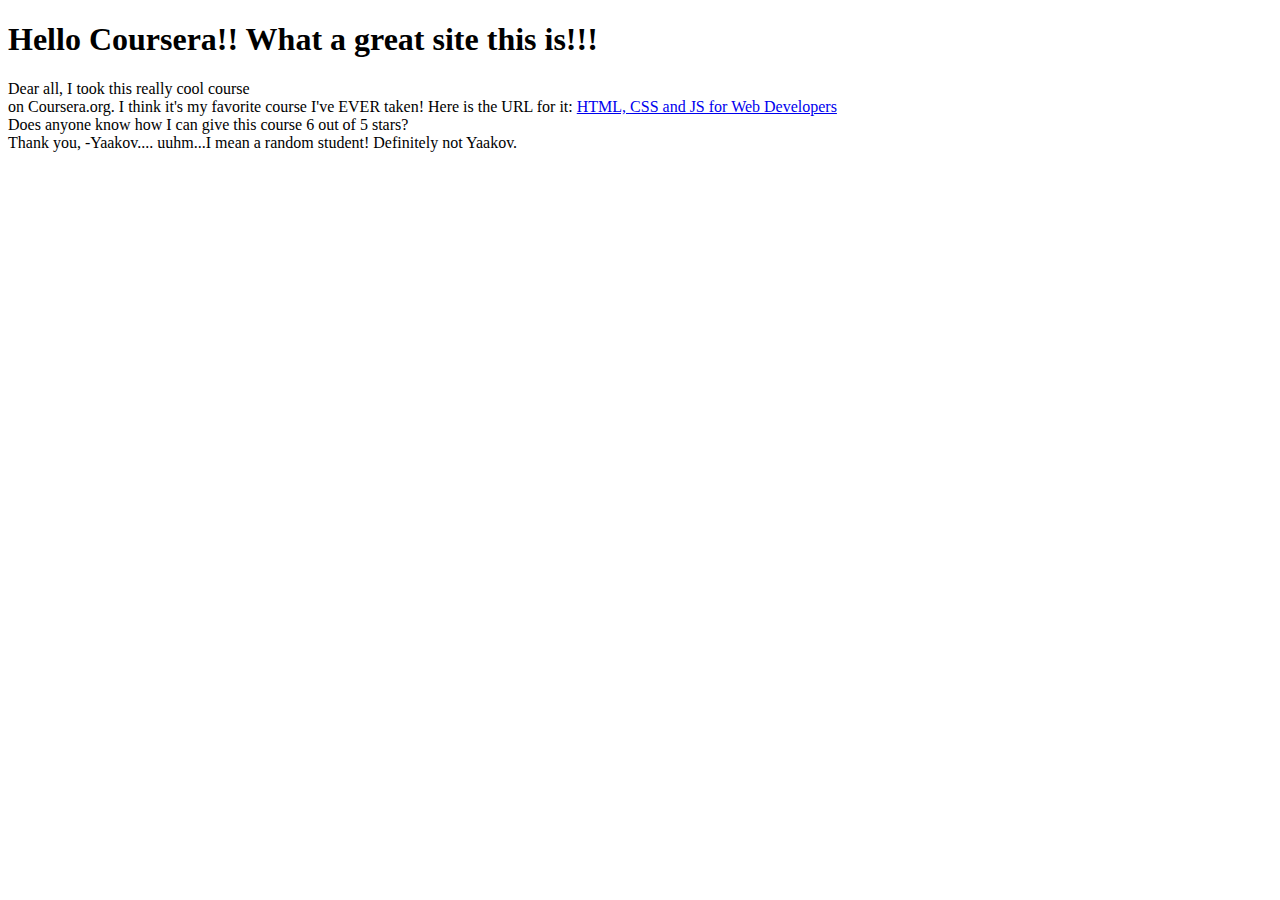
<file: site/index.html>
<!DOCTYPE html>
<html>
<head>
	<title>Hello Coursera!!</title>
</head>
<body>
<!--> <h1>Hello Coursera!! What a great site this is!!!</h1> <!-->
<div>Dear all,
<span>I took this really cool course
</span></div>
<span>on Coursera.org. I think it's
my favorite course I've EVER taken!
Here is the URL for it:
</span>
<a href="...">HTML, CSS and JS for Web Developers</a>
<div>
Does anyone know how I can give this course 6
out of 5 stars?
</div>
<div>
Thank you,
-Yaakov.... uuhm...I mean a random student! Definitely not Yaakov.
</div>
</body>
</html>
</file>
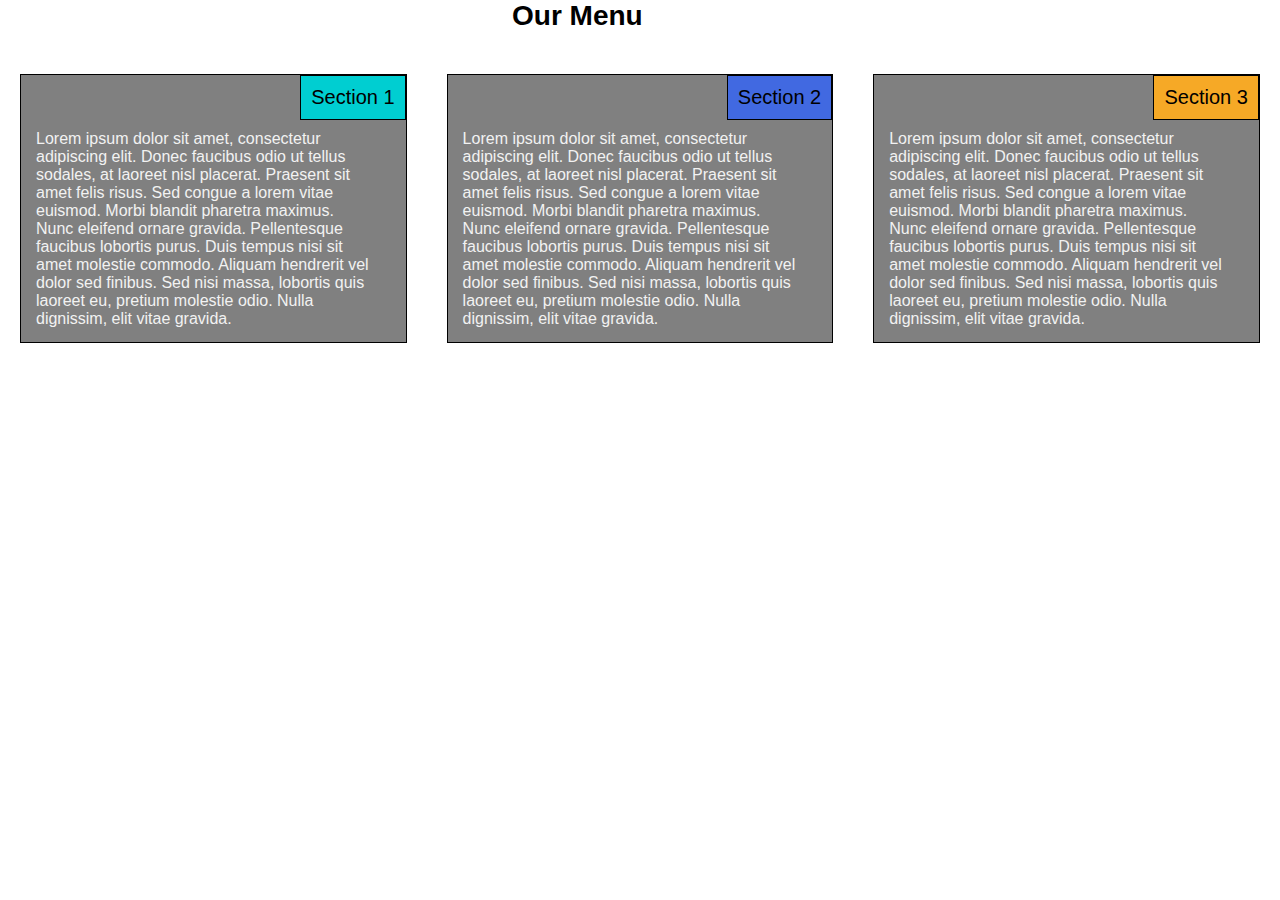
<file: coding-assignments/module-2-solution/index.html>
<!DOCTYPE html>
<html>
<head>
<meta charset="utf-8">
<meta name="viewport" content="width=device-width, initial-scale=1">
<title>Johns Hopkins Course - Module 2 Solution</title>
<link rel="stylesheet" type="text/css" href="css/module-2-solution.css">
</head>

<body>
<h1>Our Menu</h1>

<div class="row">

  <div class="section col-lg-4 col-md-6 col-sm-12">
  <div class = "buffer">
  <p class = "section-title" id = "section-1-title"> Section 1 </p> 
  <p class = "text-content"> Lorem ipsum dolor sit amet, consectetur adipiscing elit. Donec faucibus odio ut tellus sodales, at laoreet nisl placerat. Praesent sit amet felis risus. Sed congue a lorem vitae euismod. Morbi blandit pharetra maximus. Nunc eleifend ornare gravida. Pellentesque faucibus lobortis purus. Duis tempus nisi sit amet molestie commodo. Aliquam hendrerit vel dolor sed finibus. Sed nisi massa, lobortis quis laoreet eu, pretium molestie odio. Nulla dignissim, elit vitae gravida.</p>
  </div>
  </div>


  <div class="section col-lg-4 col-md-6 col-sm-12">
  <div class = "buffer">
  <p class = "section-title" id = "section-2-title" > Section 2 </p> 
  <p class = "text-content"> Lorem ipsum dolor sit amet, consectetur adipiscing elit. Donec faucibus odio ut tellus sodales, at laoreet nisl placerat. Praesent sit amet felis risus. Sed congue a lorem vitae euismod. Morbi blandit pharetra maximus. Nunc eleifend ornare gravida. Pellentesque faucibus lobortis purus. Duis tempus nisi sit amet molestie commodo. Aliquam hendrerit vel dolor sed finibus. Sed nisi massa, lobortis quis laoreet eu, pretium molestie odio. Nulla dignissim, elit vitae gravida.</p>
  </div>
  </div>


  <div class="section col-lg-4 col-md-12 col-sm-12">
  <div class = "buffer">
  <p class = "section-title" id = "section-3-title"  > Section 3 </p> 
  <p class = "text-content"> Lorem ipsum dolor sit amet, consectetur adipiscing elit. Donec faucibus odio ut tellus sodales, at laoreet nisl placerat. Praesent sit amet felis risus. Sed congue a lorem vitae euismod. Morbi blandit pharetra maximus. Nunc eleifend ornare gravida. Pellentesque faucibus lobortis purus. Duis tempus nisi sit amet molestie commodo. Aliquam hendrerit vel dolor sed finibus. Sed nisi massa, lobortis quis laoreet eu, pretium molestie odio. Nulla dignissim, elit vitae gravida.
</p>
</div>
</div>

</div>  <!-- end row -->

</body>
</html>
</file>
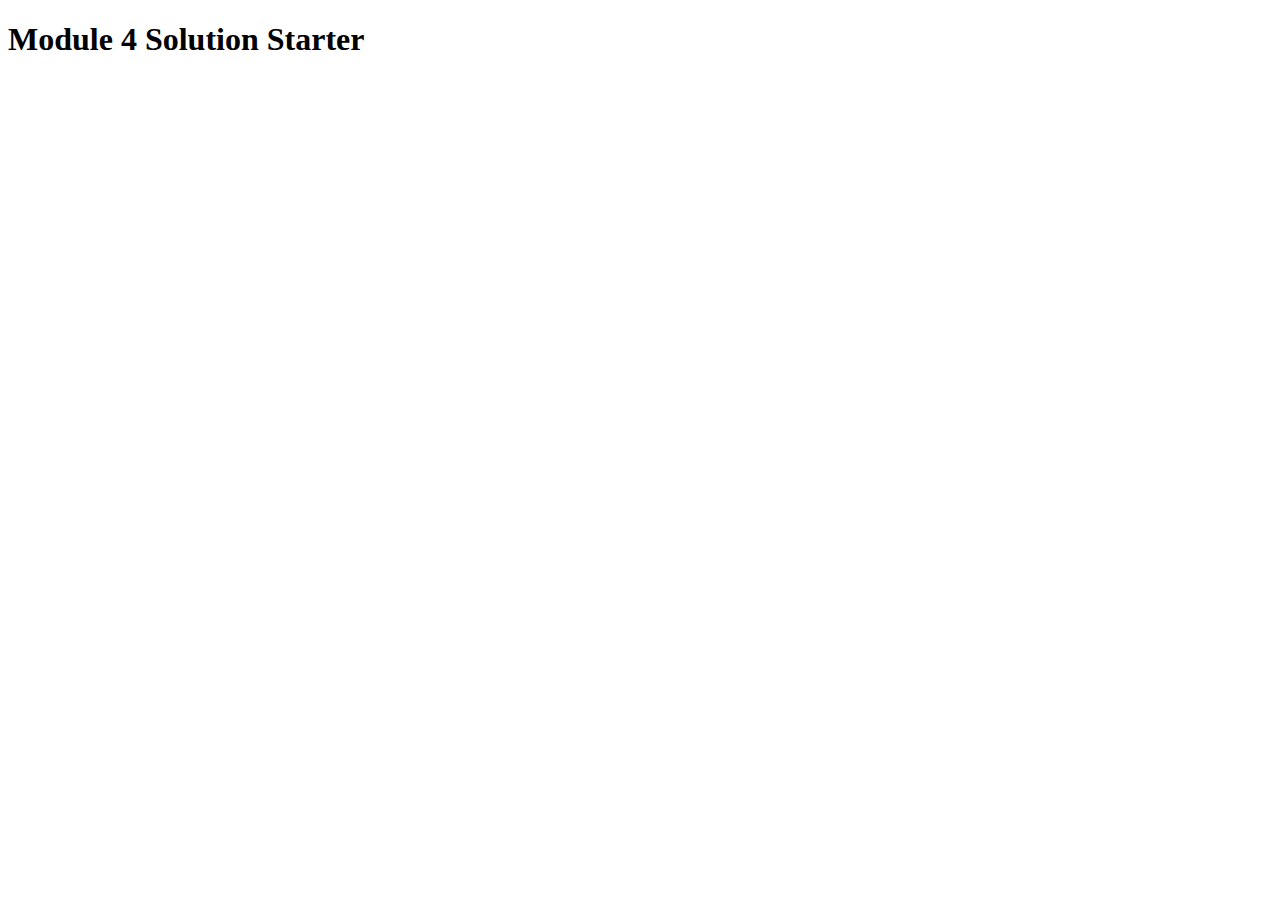
<file: coding-assignments/module-4-solution/index.html>
<!DOCTYPE html>
<html>
<head>
  <meta charset="utf-8">
  <title>Module 4 Solution Starter</title>
  <script>
    var names = []; // DO NOT REMOVE
  </script>
  <script src="SpeakHello.js"></script>
  <script src="SpeakGoodBye.js"></script>
  <script src="script.js"></script>
</head>
<body>
  <h1>Module 4 Solution Starter</h1>
</body>
</html>
</file>
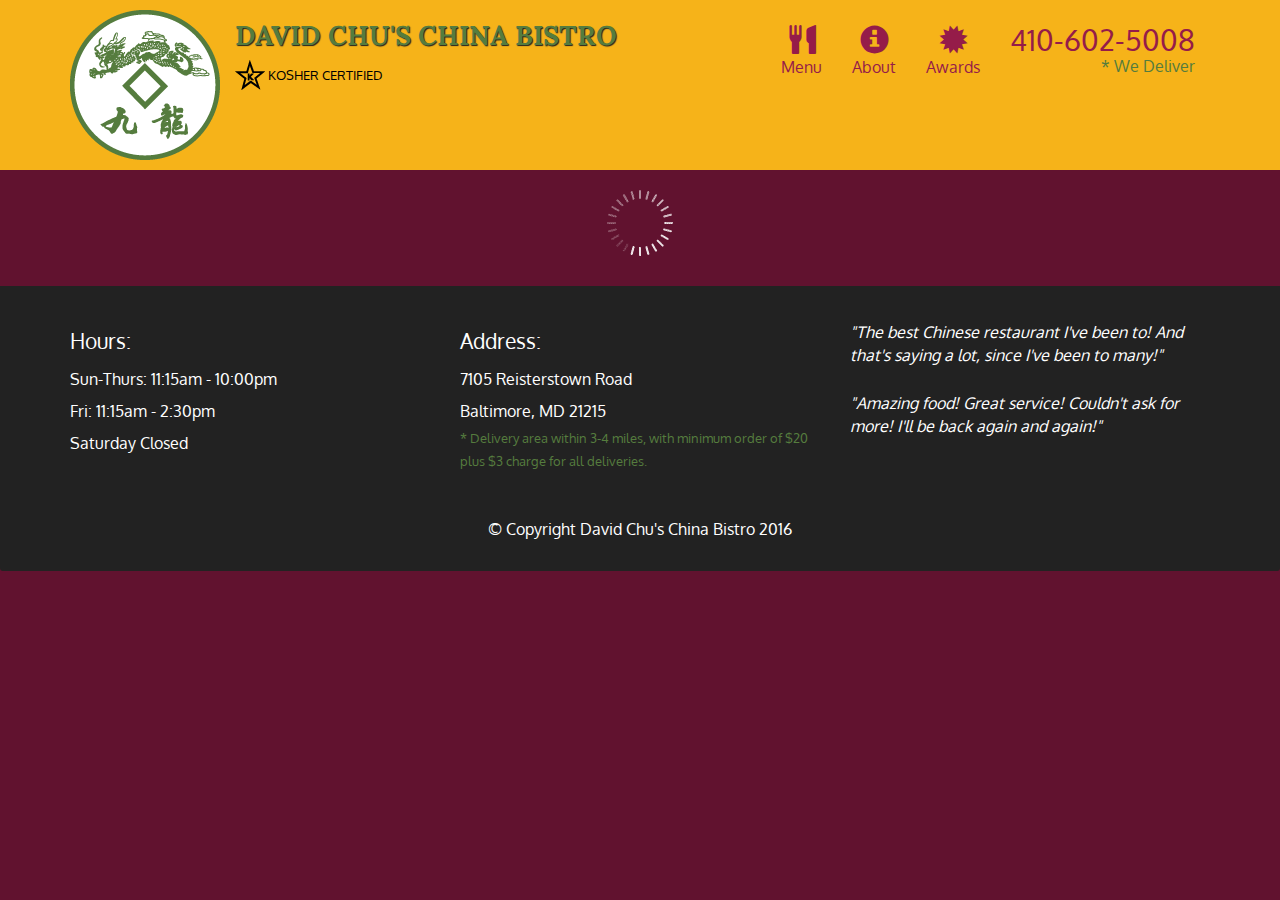
<file: coding-assignments/module-5-solution/index.html>
<!doctype html>
<html lang="en">
  <head>
    <meta charset="utf-8">
    <meta http-equiv="X-UA-Compatible" content="IE=edge">
    <meta name="viewport" content="width=device-width, initial-scale=1">
    <title>David Chu's China Bistro</title>
    <link rel="stylesheet" href="css/bootstrap.min.css">
    <link rel="stylesheet" href="css/styles.css">
    <link href='https://fonts.googleapis.com/css?family=Oxygen:400,300,700' rel='stylesheet' type='text/css'>
    <link href='https://fonts.googleapis.com/css?family=Lora' rel='stylesheet' type='text/css'>
  </head>
<body>
  <header>
    <nav id="header-nav" class="navbar navbar-default">
      <div class="container">
        <div class="navbar-header">
          <a href="index.html" class="pull-left visible-md visible-lg">
            <div id="logo-img" alt="Logo image"></div>
          </a>

          <div class="navbar-brand">
            <a href="index.html"><h1>David Chu's China Bistro</h1></a>
            <p>
              <img src="images/star-k-logo.png" alt="Kosher certification">
              <span>Kosher Certified</span>
            </p>
          </div>

          <button id="navbarToggle" type="button" class="navbar-toggle collapsed" data-toggle="collapse" data-target="#collapsable-nav" aria-expanded="false">
            <span class="sr-only">Toggle navigation</span>
            <span class="icon-bar"></span>
            <span class="icon-bar"></span>
            <span class="icon-bar"></span>
          </button>
        </div>
        
        <div id="collapsable-nav" class="collapse navbar-collapse">
           <ul id="nav-list" class="nav navbar-nav navbar-right">
            <li id="navHomeButton" class="visible-xs active">
              <a href="index.html">
                <span class="glyphicon glyphicon-home"></span> Home</a>
            </li>
            <li id="navMenuButton">
              <a href="#" onclick="$dc.loadMenuCategories();">
                <span class="glyphicon glyphicon-cutlery"></span><br class="hidden-xs"> Menu</a>
            </li>
            <li>
              <a href="#">
                <span class="glyphicon glyphicon-info-sign"></span><br class="hidden-xs"> About</a>
            </li>
            <li>
              <a href="#">
                <span class="glyphicon glyphicon-certificate"></span><br class="hidden-xs"> Awards</a>
            </li>
            <li id="phone" class="hidden-xs">
              <a href="tel:410-602-5008">
                <span>410-602-5008</span></a><div>* We Deliver</div>
            </li>
          </ul><!-- #nav-list -->
        </div><!-- .collapse .navbar-collapse -->
      </div><!-- .container -->
    </nav><!-- #header-nav -->
  </header>

  <div id="call-btn" class="visible-xs">
    <a class="btn" href="tel:410-602-5008">
    <span class="glyphicon glyphicon-earphone"></span>
    410-602-5008
    </a>
  </div>
  <div id="xs-deliver" class="text-center visible-xs">* We Deliver</div>

  <div id="main-content" class="container"></div>

  <footer class="panel-footer">
    <div class="container">
      <div class="row">
        <section id="hours" class="col-sm-4">
          <span>Hours:</span><br>
          Sun-Thurs: 11:15am - 10:00pm<br>
          Fri: 11:15am - 2:30pm<br>
          Saturday Closed
          <hr class="visible-xs">
        </section>
        <section id="address" class="col-sm-4">
          <span>Address:</span><br>
          7105 Reisterstown Road<br>
          Baltimore, MD 21215
          <p>* Delivery area within 3-4 miles, with minimum order of $20 plus $3 charge for all deliveries.</p>
          <hr class="visible-xs">
        </section>
        <section id="testimonials" class="col-sm-4">
          <p>"The best Chinese restaurant I've been to! And that's saying a lot, since I've been to many!"</p>
          <p>"Amazing food! Great service! Couldn't ask for more! I'll be back again and again!"</p>
        </section>
      </div>
      <div class="text-center">&copy; Copyright David Chu's China Bistro 2016</div>
    </div>
  </footer>

  <!-- jQuery (Bootstrap JS plugins depend on it) -->
  <script src="js/jquery-2.1.4.min.js"></script>
  <script src="js/bootstrap.min.js"></script>
  <script src="js/ajax-utils.js"></script>
  <script src="js/script.js"></script>
</body>
</html>
</file>
<file: coding-assignments/module-2-solution/css/module-2-solution.css>
/********** Base styles **********/
* {
  box-sizing: border-box;
  margin: 0;
  padding: 0;
  background-color: white;
  font-family: "Comic Sans MS", cursive, sans-serif;
 
}


h1 {
  width: 50%;
  margin-bottom: 15px;
  margin-left: 40%;
  margin-right: auto;

  font-size: 1.75em;
}


div.section {
  position: relative; 
  padding-top: 1.7em;
    
}


.buffer {
  width: 100%;
  position: relative;

  padding-right: 30px;
  padding-left: 15px;
  padding-bottom: 14px;

  border: 1px solid black;
  background-color: gray;
 
}

p.text-content {
  background-color: gray;
  color: #f2f2f2;
  padding-top: 55px;
}

p.section-title 
{
    /* wsl positioning */
  /*float: right;
  float: top; */

  position: absolute;
  top: 0;
  right: 0;

  width: auto;
  padding: 10px;
  padding-right: 10px;
  padding-left: 10px;
  /* padding-right: 20px; */
  /*margin-right: 20px; */
  font-size: 1.25em;
  border: 1px solid black;
  
}




p#section-1-title {
  background-color: #00ced1;
}
p#section-2-title {
  background-color: #4169e1;
}

p#section-3-title {
  background-color: #f6a926;
}


/* Simple Responsive Framework. */
.row {
  width: 100%;
}


/********** Large devices only (such as desktops)**********/
@media (min-width: 992px) {
  .col-lg-1, .col-lg-2, .col-lg-3, .col-lg-4, .col-lg-5, .col-lg-6, .col-lg-7, .col-lg-8, .col-lg-9, .col-lg-10, .col-lg-11, .col-lg-12 {
    float: left;
    position: absolute;
    padding-left: 20px;
    padding-right: 20px;
    padding-bottom: 20px;
   
  }
  .col-lg-1 {
    width: 8.33%;
  }
  .col-lg-2 {
    width: 16.66%;
  }
  .col-lg-3 {
    width: 25%;
  }
  .col-lg-4 {
    width: 33.33%;
  }
  .col-lg-5 {
    width: 41.66%;
  }
  .col-lg-6 {
    width: 50%;
  }
  .col-lg-7 {
    width: 58.33%;
  }
  .col-lg-8 {
    width: 66.66%;
  }
  .col-lg-9 {
    width: 74.99%;
  }
  .col-lg-10 {
    width: 83.33%;
  }
  .col-lg-11 {
    width: 91.66%;
  }
  .col-lg-12 {
    width: 100%;
  }
}

/********** Medium devices only (such as tablets) **********/
@media (min-width: 768px) and (max-width: 991px) {
  .col-md-1, .col-md-2, .col-md-3, .col-md-4, .col-md-5, .col-md-6, .col-md-7, .col-md-8, .col-md-9, .col-md-10, .col-md-11, .col-md-12 {
    float: left;
    position: absolute;
    padding-left: 20px;
    padding-right: 20px;
    padding-bottom: 20px;
   
  }
  .col-md-1 {
    width: 8.33%;
  }
  .col-md-2 {
    width: 16.66%;
  }
  .col-md-3 {
    width: 25%;
  }
  .col-md-4 {
    width: 33.33%;
  }
  .col-md-5 {
    width: 41.66%;
  }
  .col-md-6 {
    width: 50%;
  }
  .col-md-7 {
    width: 58.33%;
  }
  .col-md-8 {
    width: 66.66%;
  }
  .col-md-9 {
    width: 74.99%;
  }
  .col-md-10 {
    width: 83.33%;
  }
  .col-md-11 {
    width: 91.66%;
  }
  .col-md-12 {
    width: 100%;
  }
}

/********** Small devices only (such as mobiles) **********/
@media (max-width: 767px) {
  .col-sm-1, .col-sm-2, .col-sm-3, .col-sm-4, .col-sm-5, .col-sm-6, .col-sm-7, .col-sm-8, .col-sm-9, .col-sm-10, .col-sm-11, .col-sm-12 {
    float: left;
    position: absolute;
    padding-left: 20px;
    padding-right: 20px;
    padding-bottom: 20px;
  }
  .col-sm-1 {
    width: 8.33%;
  }
  .col-sm-2 {
    width: 16.66%;
  }
  .col-sm-3 {
    width: 25%;
  }
  .col-sm-4 {
    width: 33.33%;
  }
  .col-sm-5 {
    width: 41.66%;
  }
  .col-sm-6 {
    width: 50%;
  }
  .col-sm-7 {
    width: 58.33%;
  }
  .col-sm-8 {
    width: 66.66%;
  }
  .col-sm-9 {
    width: 74.99%;
  }
  .col-sm-10 {
    width: 83.33%;
  }
  .col-sm-11 {
    width: 91.66%;
  }
  .col-sm-12 {
    width: 100%;
  }
}
</file>
<file: coding-assignments/module-5-solution/css/styles.css>
body {
  font-size: 16px;
  color: #fff;
  background-color: #61122f;
  font-family: 'Oxygen', sans-serif;
}

/** HEADER **/
#header-nav {
  background-color: #f6b319;
  border-radius: 0;
  border: 0;
}

#logo-img {
  background: url('../images/restaurant-logo_large.png') no-repeat;
  width: 150px;
  height: 150px;
  margin: 10px 15px 10px 0;
}

.navbar-brand {
  padding-top: 25px;
}
.navbar-brand h1 { /* Restaurant name */
  font-family: 'Lora', serif;
  color: #557c3e;
  font-size: 1.5em;
  text-transform: uppercase;
  font-weight: bold;
  text-shadow: 1px 1px 1px #222;
  margin-top: 0;
  margin-bottom: 0;
  line-height: .75;
}
.navbar-brand a:hover, .navbar-brand a:focus {
  text-decoration: none;
}
.navbar-brand p { /* Kosher cert */
  color: #000;
  text-transform: uppercase;
  font-size: .7em;
  margin-top: 15px;
}
.navbar-brand p span { /* Star-K */
  vertical-align: middle;
}

#nav-list {
  margin-top: 10px;
}
#nav-list a {
  color: #951C49;
  text-align: center;
}
#nav-list a:hover {
  background: #E7E7E7;
}
#nav-list a span {
  font-size: 1.8em;
}

#phone {
  margin-top: 5px;
}
#phone a { /* Phone number */
  text-align: right;
  padding-bottom: 0;
}
#phone div { /* We Deliver */
  color: #557c3e;
  text-align: right;
  padding-right: 15px;
}

.navbar-header button.navbar-toggle, .navbar-header .icon-bar {
  border: 1px solid #61122f;
}
.navbar-header button.navbar-toggle {
  clear: both;
  margin-top: -30px;
}
/* END HEADER */

/* FOOTER */
.panel-footer {
  margin-top: 30px;
  padding-top: 35px;
  padding-bottom: 30px;
  background-color: #222;
  border-top: 0;
}
.panel-footer div.row {
  margin-bottom: 35px;
}
#hours, #address {
  line-height: 2;
}
#hours > span, #address > span {
  font-size: 1.3em;
}
#address p {
  color: #557c3e;
  font-size: .8em;
  line-height: 1.8;
}
#testimonials {
  font-style: italic;
}
#testimonials p:nth-child(2) {
  margin-top: 25px;
}
/* END FOOTER */



/* HOME PAGE */
.container .jumbotron {
  box-shadow: 0 0 50px #3F0C1F;
  border: 2px solid #3F0C1F;
}

#menu-tile, #specials-tile, #map-tile {
  height: 250px;
  width: 100%;
  margin-bottom: 15px;
  position: relative;
  border: 2px solid #3F0C1F;
  overflow: hidden;
}
#menu-tile:hover, #specials-tile:hover, #map-tile:hover {
  box-shadow: 0 1px 5px 1px #cccccc;
}
#menu-tile {
  background: url('../images/menu-tile.jpg') no-repeat;
  background-position: center;
}
#specials-tile {
  background: url('../images/specials-tile.jpg') no-repeat;
  background-position: center;
}
#menu-tile span, #specials-tile span, #map-tile span {
  position: absolute;
  bottom: 0;
  right: 0;
  width: 100%;
  text-align: center;
  font-size: 1.6em;
  text-transform: uppercase;
  background-color: #000;
  color: #fff;
  opacity: .8;
}
/* END HOME PAGE */

/* MENU CATEGORIES PAGE */
.category-tile { 
  position: relative;
  border: 2px solid #3F0C1F;
  overflow: hidden;
  width: 200px;
  height: 200px;
  margin: 0 auto 15px;
}
.category-tile span {
  position: absolute;
  bottom: 0;
  right: 0;
  width: 100%;
  text-align: center;
  font-size: 1.2em;
  text-transform: uppercase;
  background-color: #000;
  color: #fff;
  opacity: .8;
}
.category-tile:hover {
  box-shadow: 0 1px 5px 1px #cccccc;
}

#menu-categories-title + div {
  margin-bottom: 50px;
}
/* END MENU CATEGORIES PAGE */

/* SINGLE CATEGORY PAGE */
.menu-item-tile {
  margin-bottom: 25px;
}
.menu-item-tile hr {
  width: 80%;
}
.menu-item-tile .menu-item-price {
  font-size: 1.1em;
  text-align: right;
  margin-top: -15px;
  margin-right: -15px;
}
.menu-item-tile .menu-item-price span {
  font-size: .6em;
}
.menu-item-photo {
  position: relative;
  border: 2px solid #3F0C1F; 
  overflow: hidden;
  padding: 0;
  margin-right: -15px;
  margin-left: auto;
  margin-bottom: 20px;
  max-width: 250px;
}
.menu-item-photo div {
  position: absolute;
  bottom: 0;
  right: 0;
  width: 80px;
  background-color: #557c3e;
  text-align: center;
}
.menu-item-description {
  padding-right: 30px;
}
h3.menu-item-title {
  margin: 0 0 10px;
}
.menu-item-details {
  font-size: .9em;
  font-style: italic;
}
/* END SINGLE CATEGORY PAGE */


/********** Large devices only **********/
@media (min-width: 1200px) {
  .container .jumbotron {
    background: url('../images/jumbotron_1200.jpg') no-repeat;
    height: 675px;
  }
}

/********** Medium devices only **********/
@media (min-width: 992px) and (max-width: 1199px) {
  /* Header */
  #logo-img {
    background: url('../images/restaurant-logo_medium.png') no-repeat;
    width: 100px;
    height: 100px;
    margin: 5px 5px 5px 0;
  }
  /* End Header */

  /* Home Page */
  .container .jumbotron {
    background: url('../images/jumbotron_992.jpg') no-repeat;
    height: 558px;
  }
  /* End Home Page */
}

/********** Small devices only **********/
@media (min-width: 768px) and (max-width: 991px) {
  /* Home Page */
  .container .jumbotron {
    background: url('../images/jumbotron_768.jpg') no-repeat;
    height: 432px;
  }
  /* End Home Page */
}

/********** Extra small devices only **********/
@media (max-width: 767px) {
  /* Header */
  .navbar-brand {
    padding-top: 10px;
    height: 80px;
  }
  .navbar-brand h1 { /* Restaurant name */
    padding-top: 10px;
    font-size: 5vw; /* 1vw = 1% of viewport width */
  }
  .navbar-brand p { /* Kosher cert */
    font-size: .6em;
    margin-top: 12px;
  }
  .navbar-brand p img { /* Star-K */
    height: 20px;
  }

  #collapsable-nav a { /* Collapsed nav menu text */
    font-size: 1.2em;
  }
  #collapsable-nav a span { /* Collapsed nav menu glyph */
    font-size: 1em;
    margin-right: 5px;
  }

  #call-btn > a {
    font-size: 1.5em;
    display: block;
    margin: 0 20px;
    padding: 10px;
    border: 2px solid #fff;
    background-color: #f6b319;
    color: #951c49;
  }
  #xs-deliver {
    margin-top: 5px;
    font-size: .7em;
    letter-spacing: .1em;
    text-transform: uppercase;
  }
  /* End Header */

  /* Footer */
  .panel-footer section {
    margin-bottom: 30px;
    text-align: center;
  }
  .panel-footer section:nth-child(3) {
    margin-bottom: 0; /* margin already exists on the whole row */
  }
  .panel-footer section hr {
    width: 50%;
  }
  /* End Footer */

  /* Home Page */
  .container .jumbotron {
    margin-top: 30px;
    padding: 0;
  }
  #menu-tile, #specials-tile {
    width: 360px;
    margin: 0 auto 15px;
  }

  .menu-item-photo {
    margin-right: auto;
  }
  .menu-item-tile .menu-item-price {
    text-align: center;
  }
  .menu-item-description {
    text-align: center;;
  }
}


/********** Super extra small devices Only :-) (e.g., iPhone 4) **********/
@media (max-width: 479px) {
  /* Header */
  .navbar-brand h1 { /* Restaurant name */
    padding-top: 5px;
    font-size: 6vw;
  }
  /* End Header */
  
  /* Home page */
  #menu-tile, #specials-tile {
    width: 280px;
    margin: 0 auto 15px;
  }

  .col-xxs-12 {
    position: relative;
    min-height: 1px;
    padding-right: 15px;
    padding-left: 15px;
    float: left;
    width: 100%;
  }
}
</file>
